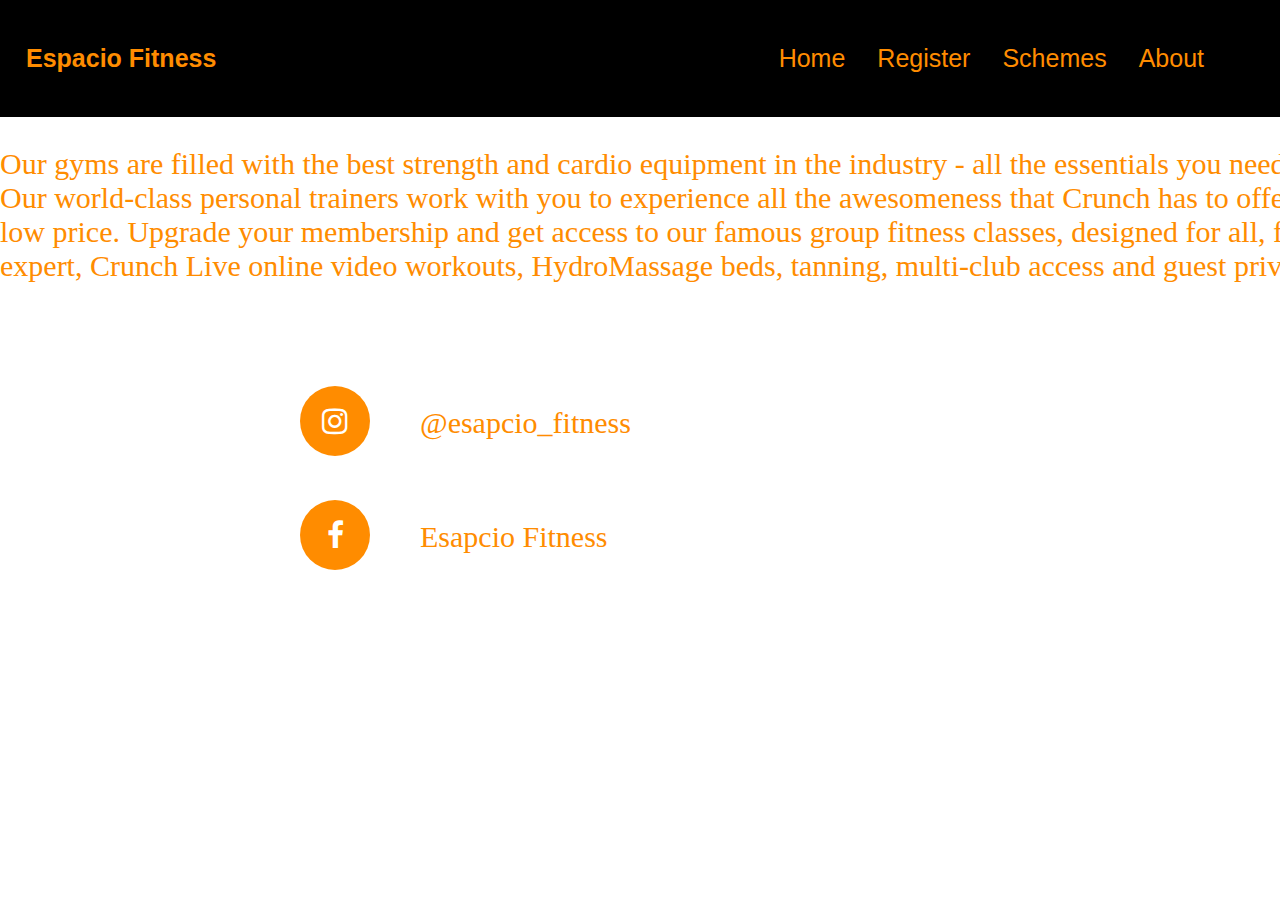
<file: about.html>
<!DOCTYPE html>
<html lang="en">
<head>
    <meta charset="UTF-8">
    <meta http-equiv="X-UA-Compatible" content="IE=edge">
    <meta name="viewport" content="width=device-width, initial-scale=1.0">
    <title>About us</title>
    <link rel="stylesheet" href="style.css">
    <link rel="stylesheet" href="about.css">
    <link rel="stylesheet" href="https://cdnjs.cloudflare.com/ajax/libs/font-awesome/4.7.0/css/font-awesome.min.css">
</head>
<body>
    <div class="header">
        <a href="#default" class="logo">Espacio Fitness</a>
        <div class="header-right">
            <a class="active" href="index.html">Home</a>
            <a class="regitser" href="index2.html">Register</a> 
            <a href="index3.html">Schemes</a>
            <!-- <a href="#Progress">Progress</a> -->
            <a href="about.html">About</a>
        </div>
    </div>
    <div class="about">
        <div class="content">
            <p>Our gyms are filled with the best strength and cardio equipment in the industry - all the essentials you need for a great workout. Our world-class personal trainers work with you to experience all the awesomeness that Crunch has to offer at an incredibly low price.

                Upgrade your membership and get access to our famous group fitness classes, designed for all, from beginner to expert, Crunch Live online video workouts, HydroMassage beds, tanning, multi-club access and guest privileges.</p>
            <br>
            <br>
            <a href="https://www.instagram.com/espacio_fitness_space/" class="fa fa-instagram"></a><a href="https://www.instagram.com/espacio_fitness_space/" id="insta" class="name">@esapcio_fitness</a><br>
            <br>
            <a href="https://www.facebook.com/pages/category/Fitness-Trainer/Espacio-Fitness-104865054325085/" class="fa fa-facebook"></a><a href="https://www.facebook.com/pages/category/Fitness-Trainer/Espacio-Fitness-104865054325085/" id="fb" class="name">Esapcio Fitness</a>
        </div>
    </div>
</body>
</html>
</file>
<file: style.css>
@import url('https://fonts.googleapis.com/css2?family=Stick+No+Bills&display=swap');
body{
    margin: 0;
    font-family: Arial, Helvetica, sans-serif;
}
.header{
    overflow: hidden;
    background-color: #000;
    padding: 30px 10px;
}
.header a{
    float: left;
    color: aliceblue;
    text-align: center;
    padding: 16px;
    text-decoration: none;
    color: #ff8c00;
    font-size: 25px;
    line-height: 25px;
    border-radius: 5px;
}
.header a.logo{
    font-size: 25px;
    font-weight: bold;
    color: #ff8c00;
}
.header a.hover{
    background-color: #ff8c00;
    color: #000;
}
.header-right{
    float: right;
    margin-right: 50px;
}
@media screen and (max-width: 500px) {
    .headerm a{
        float: none;
        display: block;
        text-align: left;
    }
    .header-right{
        float: none;
    }
}
.intro{
    background-image: url(https://st.depositphotos.com/1203257/1718/i/600/depositphotos_17180113-stock-photo-black-background.jpg);
    background-repeat: no-repeat;
    background-size: cover;
    height: 879px;
    width: 1518px;
    position: relative;
}
#Elogo{
    margin: 150px 150px 10px 250px;
    height: 400px;
    width: 400px;
}
.EF{
    color: #ff8c00;
    font-size: 50px;
    margin-left: 210px;
}
.slogan{
    color: #ff8c00;
    font-size: 40px;
    margin-left: 100px;
}
input[type=email], input[type=password]{
    width: 100%;
    padding: 12px 20px;
    font-size: 25px;
    margin: 8px 0;
    display: inline-block;
    border-radius: 1px solid #ccc;
    border-radius: 4px;
    box-sizing: border-box;
}
.login-form{
    font-size: 30px;
    color: #000;
    background-color: #ff8c00;
    border: 4px inset #fff;
    margin: -635px 50px 10px 1050px;
    position: absolute;
    padding: 50px 50px;
    height: 300px;
    width: 300px;
}
.login{
    margin-left: 100px;
    font-size: 15px;
    display: inline-block;
    padding: .75rem 1.25rem;
    border-radius: 10rem;
    color: #fff;
    background-color: #000;
    text-transform: uppercase;
    font-size: 1rem;
    letter-spacing: .15rem;
    transition: all .3s;
    position: relative;
    overflow: hidden;
    z-index: 1;
}
.login:hover {
    color: #000;
    background-color: #fff;
}
.login:before {
    width: 100%;
}
#register{
    color: #fff;
    font-size: 25px ;
    margin-top: -200px;
    margin-left: 950px;
    background-color: #000;
    border: none;
}
</file>
<file: about.css>
.about{
    background-image: url(https://st.depositphotos.com/1203257/1718/i/600/depositphotos_17180113-stock-photo-black-background.jpg);
    background-size: cover;
    height: 680px;
    width: 1535px;
    position: relative;
    color: #FFF;
}
.content{
    position: absolute;
    font-family: Georgia, 'Times New Roman', Times, serif;
    font-size: 30px;
    color: #ff8c00;
}
.fa {
    padding: 20px;
    font-size: 30px;
    width: 30px;
    text-align: center;
    text-decoration: none;
    margin: 5px 300px;
    border-radius: 50%;
}
.fa:hover {
    opacity: 0.7;
}
.fa-instagram {
    background: #ff8c00;
    color: white;
  }
.fa-facebook {
    background: #ff8c00;
    color: white;
}
.name{
    color: #ff8c00;
    position: absolute;  
    text-decoration: none; 
}
#insta{
    margin: 25px -250px;
}
#fb{
    margin: 25px -250px;
}
</file>
